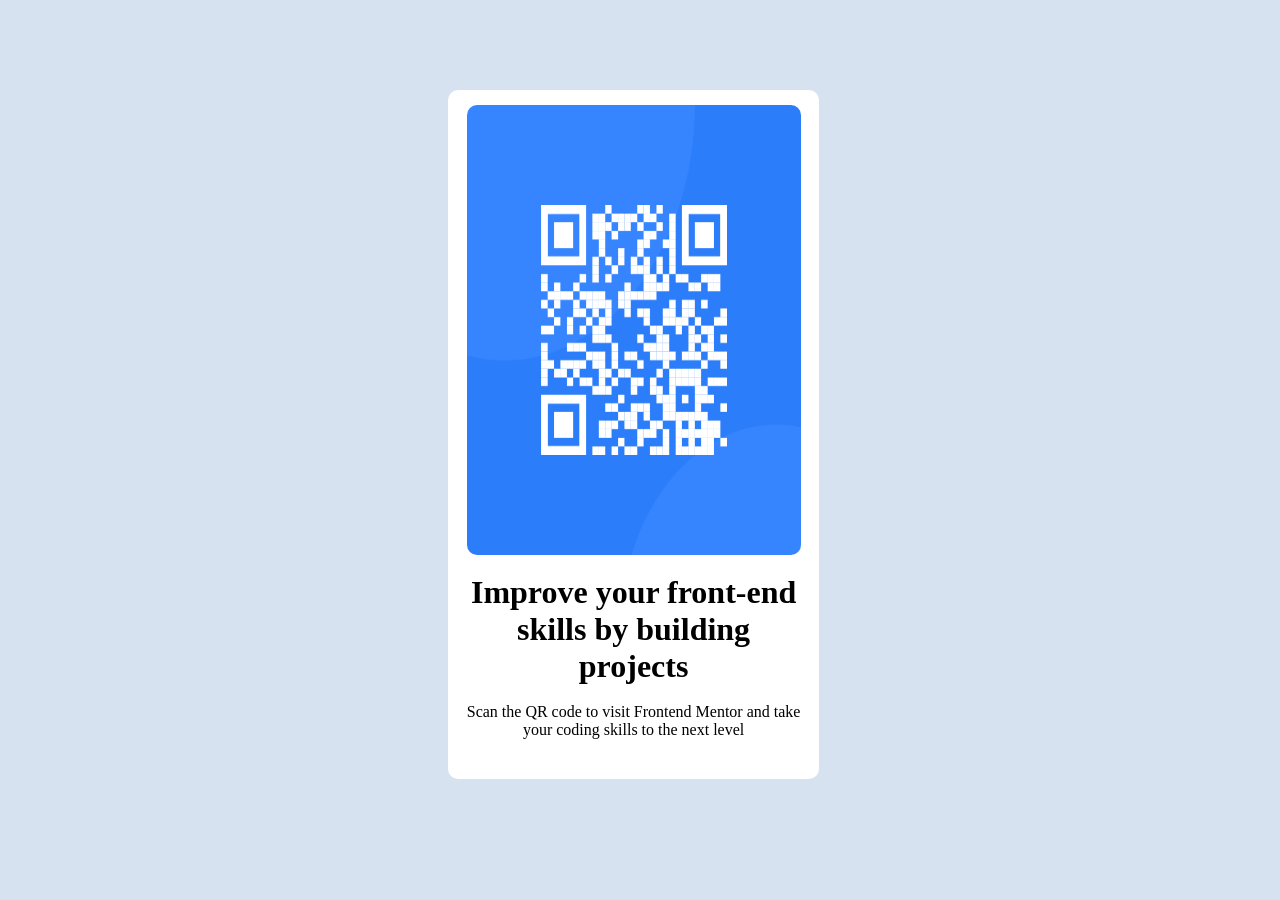
<file: index.html>
<!DOCTYPE html>
<html lang="en">
<head>
    <meta charset="UTF-8">
    <meta name="viewport" content="width=device-width, initial-scale=1.0">
    <title>QR code Component</title>
    <link rel="icon" sizes="32x32" type="image/png"  href="../images/favicon-32x32.png" />
    <link rel="stylesheet" href="style.css">
</head>
<body>
    <div class="container">
        <img src="../images/image-qr-code.png" alt="">
        <h1>Improve your front-end
            skills by building projects</h1>
        <p>Scan the QR code to visit Frontend Mentor and take your coding skills to
                 the next level</p>
    </div>
</body>
</html>
</file>
<file: style.css>
body{
    margin: 0;
    padding: 0;
    background-color:hsl(212, 45%, 89%);
    
}
.container{
    position: absolute;
    top: 10%;
    left: 35%;
    display: flex;
    flex-direction: column;
    background-color: rgb(255, 255, 255);
     align-items: center;
     width: 29%;
     padding-top: 15px;
     border-radius: 10px;
     overflow: hidden;
}
h1{
    text-align: center;
     margin: 0;
     margin-top: 5%;
     padding-left: 4%;
     padding-right: 4%;
}
img{
    border-radius: 10px;
    width:90%;
     height:50vh;
}
p{
    padding-left:10px ;
    padding-right: 10px;
    text-align: center;
    margin: 0;
    margin-top: 5%;
    padding-bottom: 40px;
}
@media(max-width:1203px){
    h1{
    font-size: 25px;
    padding-left: 10px;
    padding-right:20px ;
    }
}
@media(max-width:1048px){
    h1{
    font-size: 22px;
    
    }
}


@media(max-width:935px){
    h1{
    font-size: 20px;
    
    }
    p{
        text-align:unset;
        font-size:17px;
        text-align: center;
        /* padding-bottom: 30px; */
    }
}
@media(max-width:872px){
    .container{
        position: absolute;
        top: 15%;
        left: 35%;
        display: flex;
        flex-direction: column;
       
         border-radius: 10px;
         overflow: hidden;
    }
    h1{
    font-size: 19px;
    
    }
    p{
        text-align:unset;
        font-size:16px;
        text-align: center;
        
        /* padding-bottom: 30px; */
    }
    img{
        
        width:90%;
         height:45vh;
    }
}

@media(max-width:819px){
    .container{
        position: absolute;
        top: 18%;
    }
    h1{
    font-size: 17px;
    
    }
    p{
        text-align:unset;
        font-size:14px;
        text-align: center;
        
        /* padding-bottom: 30px; */
    }
    img{
        
        width:90%;
         height:40vh;
    }
}

/* Now For Mobile  Mobile: 375px */

@media(max-width:376px){
    .container{
        width: 60%;
        position: absolute;
        top: 19%;
        left: 16%;
        padding-top: 4%;
       
      
    }
    h1{
    font-size: 17px;
    }
    p{
        text-align:unset;
        font-size:14px;
        text-align: center;
        
        /* padding-bottom: 30px; */
    }
    img{
       
        width:90%;
         height:40vh;
    }
}



@media(max-width:283px){
    .container{
        width: 60%;
        position: absolute;
        top: 22%;
        left: 16%;
        padding-top: 4%;
       
      
    }
    h1{
    font-size: 12px;
    }
    p{
        text-align:unset;
        font-size:14px;
        text-align: center;
        
        /* padding-bottom: 30px; */
    }
    img{
       
        width:90%;
         height:35vh;
    }
}
</file>
